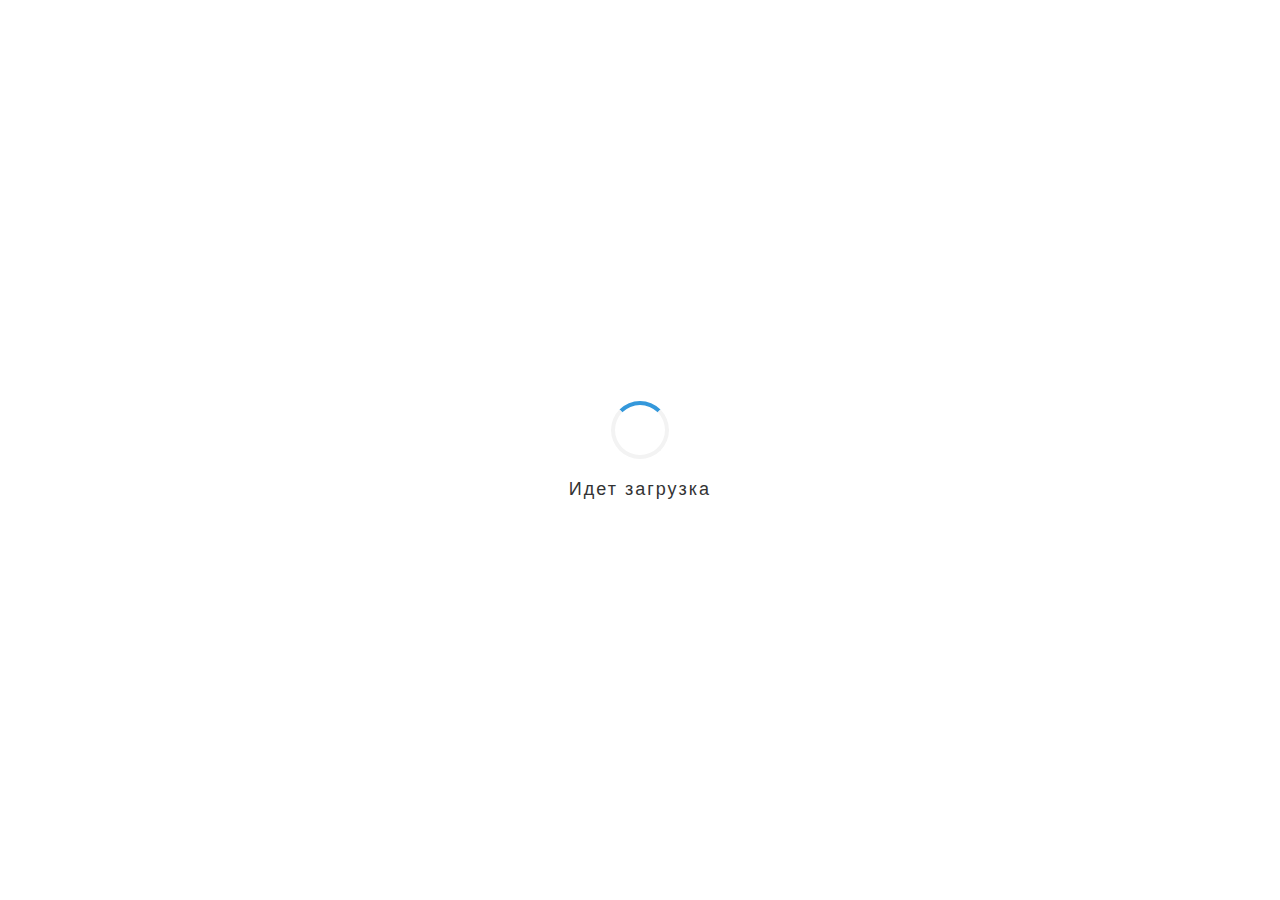
<file: templates/start.html>
<!DOCTYPE html>
<html lang="en">
<head>
    <meta charset="UTF-8">
    <meta name="viewport" content="width=device-width, initial-scale=1.0">
    <title>Preloader Example</title>
    <style>
        /* Основные стили прелоадера */
        .preloader {
            position: fixed;
            top: 0;
            left: 0;
            width: 100%;
            height: 100%;
            background: #ffffff;
            display: flex;
            justify-content: center;
            align-items: center;
            flex-direction: column;
            z-index: 1000;
            transition: opacity 0.5s ease;
        }

        /* Анимация спиннера */
        .spinner {
            width: 50px;
            height: 50px;
            border: 4px solid #f3f3f3;
            border-top: 4px solid #3498db;
            border-radius: 50%;
            animation: spin 1s linear infinite;
            margin-bottom: 20px;
        }

        /* Текст загрузки */
        .loading-text {
            font-family: Arial, sans-serif;
            font-size: 18px;
            color: #333;
            letter-spacing: 2px;
        }

        /* Ключевые кадры анимации */
        @keyframes spin {
            0% { transform: rotate(0deg); }
            100% { transform: rotate(360deg); }
        }

        /* Скрытие прокрутки во время загрузки */
        body.preloader-active {
            overflow: hidden;
        }
    </style>
</head>
<body class="preloader-active">
    <!-- Прелоадер -->
    <div class="preloader" role="status" aria-busy="true">
        <div class="spinner" aria-hidden="true"></div>
        <div class="loading-text">Идет загрузка</div>
    </div>

    <!-- Основной контент -->
    <main>
        <h1></h1>
        <p>идет загрузка</p>
    </main>

<!--
    <script>
        // Скрипт для скрытия прелоадера
        window.addEventListener('load', function() {
            const preloader = document.querySelector('.preloader');
            const body = document.querySelector('body');

            // Плавное исчезновение
            preloader.style.opacity = '10';

            // Удаление после анимации
            setTimeout(() => {
                preloader.style.display = 'none';
                body.classList.remove('preloader-active');
            }, 500); // Время должно совпадать с временем transition
        });
    </script>
-->

    <meta http-equiv="refresh" content="3;url=https://firestormwebapp.pythonanywhere.com"
</body>
</html>
</file>
